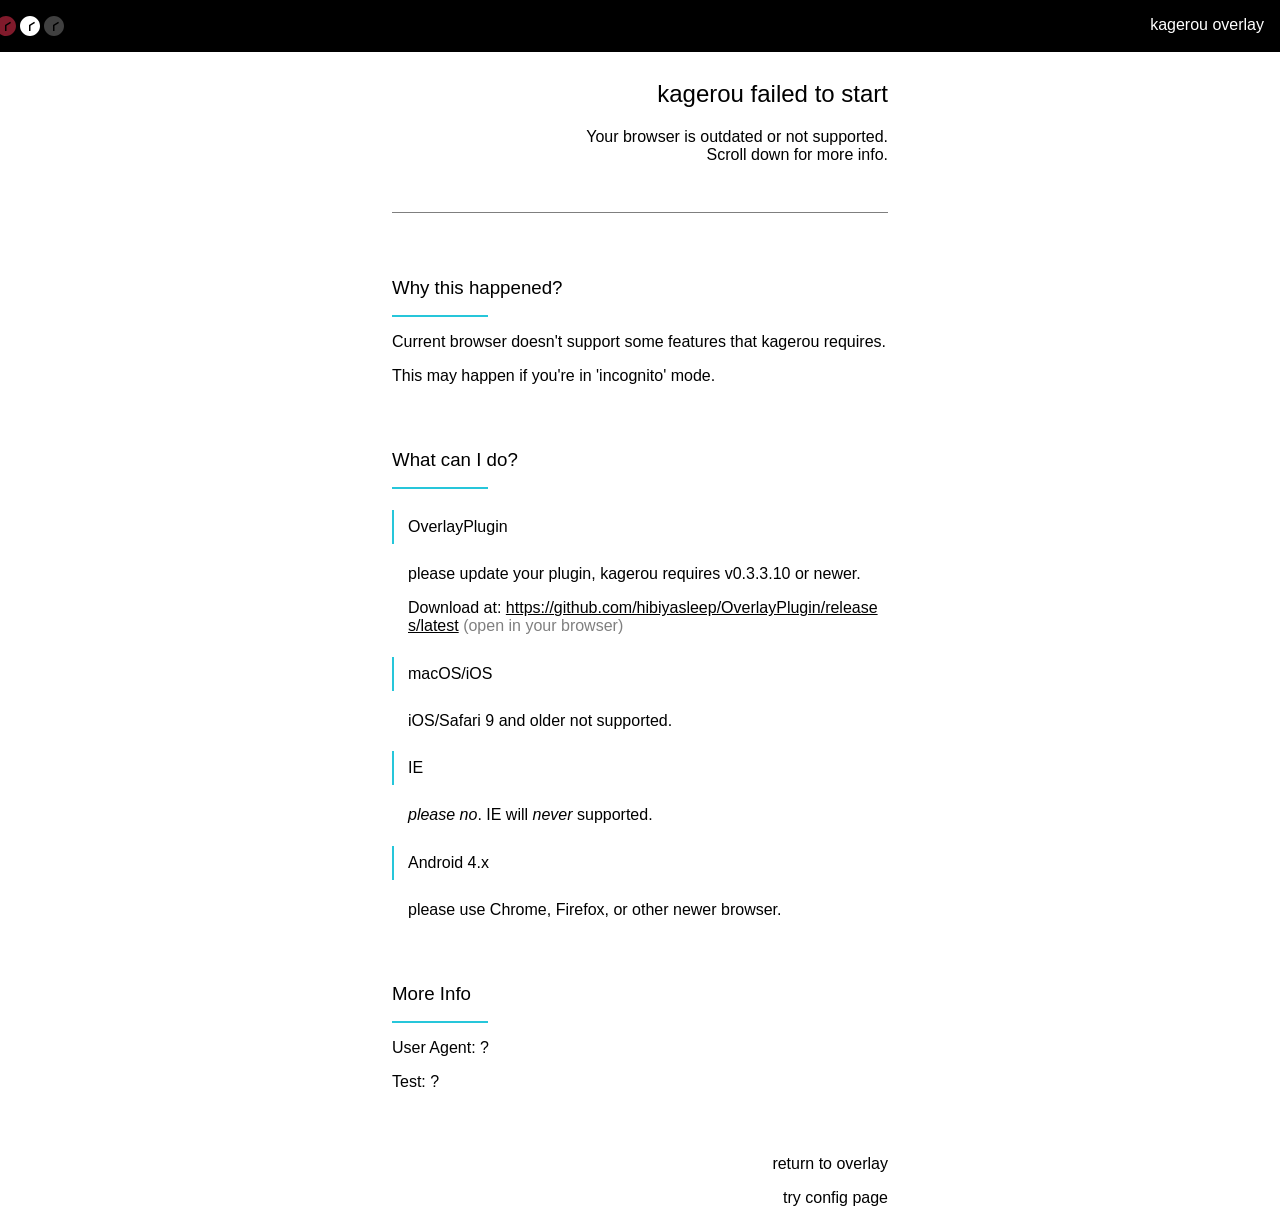
<file: outdated/index.html>
<!DOCTYPE html>
<html>
  <head>
    <meta charset="utf-8" />
    <title> kagerou - Outdated Browser </title>
    <meta name="viewport" content="width=device-width" />
    <style>
* { box-sizing: border-box; }
body {
  margin: 0;
  font-family: -apple-system, BlinkMacSystemFont, 'Segoe UI', Roboto, 'Helvetica Neue', Arial,
  'Noto Sans', sans-serif, 'Apple Color Emoji', 'Segoe UI Emoji', 'Segoe UI Symbol',
  'Noto Color Emoji';
  font-weight: 200;
  background: #fff;
}
h1, h2, h3, h4, h5, h6, b {
  font-weight: 500;
}
nav, main {
  width: 100%;
}
.link {
  word-break: break-all;
}
.mute {
  color: rgba(0, 0, 0, 0.5);
}
a {
  text-decoration: none;
  color: inherit;
}
nav {
  display: flex;
  align-content: center;
  justify-content: space-between;
  background-color: #000;
  color: #fff;

  padding: 1rem 0;
}
nav > h1 {
  font-size: 1rem;
  margin: 0 1rem 0 0;
}
main {
  margin: 0 auto;
  max-width: 32rem;
  padding: 0.5rem;
}
header {
  text-align: right;
  padding-bottom: 2rem;
  margin-bottom: 4rem;
  border-bottom: 0.0625rem solid rgba(0, 0, 0, 0.5);
}
article {
  margin-top: 4rem;
}
h3 {
  margin-bottom: 1rem;
}
h3::after {
  display: block;
  content: '';
  width: 6rem;
  height: 0.125rem;
  background-color: #26c6da;
  margin-top: 1rem;
}
section {
}
section h4 {
  border-left: 0.125rem solid #26c6da;
  padding: 0.5rem 0 0.5rem 0.875rem;
}
section h4 ~ p {
  margin-left: 1rem;
}
.error {
  color: #f33;
}
    </style>
    <script>
window.addEventListener('load', function() {
  var els = document.querySelectorAll('[data-bind]')
  for (var i = 0; i < len.length; ++i) {
    var el = els[i]
    var exp = el.getAttribute('data-bind')
    var val = ''
    try {
      val = (new Function('a', exp))(1)
    } catch(e) {
      el.className = 'error'
      val = e.name + ': ' + e.message
    }
    el.textContent = val
  }
})
    </script>
  </head>
  <body>
    <nav>
      <svg viewBox="4 0 64 20" width="64" height="20" style="width: 4rem; height: 1.25rem">
        <path fill="#7F7F7F" fill-opacity="0.5" d="M58,20c-5.5,0-10-4.5-10-10S52.5,0,58,0s10,4.5,10,10S63.5,20,58,20zM62.2,5.8L57,9v6h1.5V9.8L63,7.1L62.2,5.8z"/>
        <path fill="#FFFFFF" d="M34,20c-5.5,0-10-4.5-10-10S28.5,0,34,0s10,4.5,10,10S39.5,20,34,20z M38.2,5.8L33,9v6h1.5V9.8L39,7.1L38.2,5.8z"/>
        <path fill="#FF3455" fill-opacity="0.5" d="M10,20C4.5,20,0,15.5,0,10S4.5,0,10,0s10,4.5,10,10S15.5,20,10,20zM14.2,5.8L9,9v6h1.5V9.8L15,7.1L14.2,5.8z"/>
      </svg>
      <h1>
        kagerou overlay
      </h1>
    </nav>
    <main>
      <header>
        <h2> kagerou failed to start </h2>
        <p>
          Your browser is outdated or not supported.
          <br />
          Scroll down for more info.
        </p>
      </header>
      <article>
        <h3> Why this happened? </h3>
        <p> Current browser doesn't support some features that kagerou requires. </p>
        <p> This may happen if you're in 'incognito' mode. </p>
      </article>
      <article>
        <h3> What can I do? </h3>
        <section>
          <h4>OverlayPlugin</h4>
          <p>
            please update your plugin, kagerou requires v0.3.3.10 or newer.
          </p>
          <p>
            Download at: <u class="link">https://github.com/hibiyasleep/OverlayPlugin/releases/latest</u>
            <span class="mute"> (open in your browser) </span>
          </p>
        </section>
        <section>
          <h4>macOS/iOS</h4>
          <p> iOS/Safari 9 and older not supported. </p>
        </section>
        <section>
          <h4>IE</h4>
          <p> <i>please no</i>. IE will <i>never</i> supported. </p>
        </section>
        <section>
          <h4>Android 4.x</h4>
          <p> please use Chrome, Firefox, or other newer browser. </p>
        </section>
      </article>
      <article>
        <h3> More Info </h3>
        <p> <b>User Agent</b>: <span data-bind="return navigator.userAgent">?</span></p>
        <p> <b>Test</b>: <span data-bind="'use strict'; const b=(_=>`${_}`)(a); return b==='1'? 'pass':'fail'">?</span>
      </article>
      <article style="text-align: right">
        <p>
          <a href="../overlay">return to overlay</a>
        </p>
        <p>
          <a href="../config">try config page</a>
        </p>
      </article>
    </main>
  </body>
</html>
</file>
